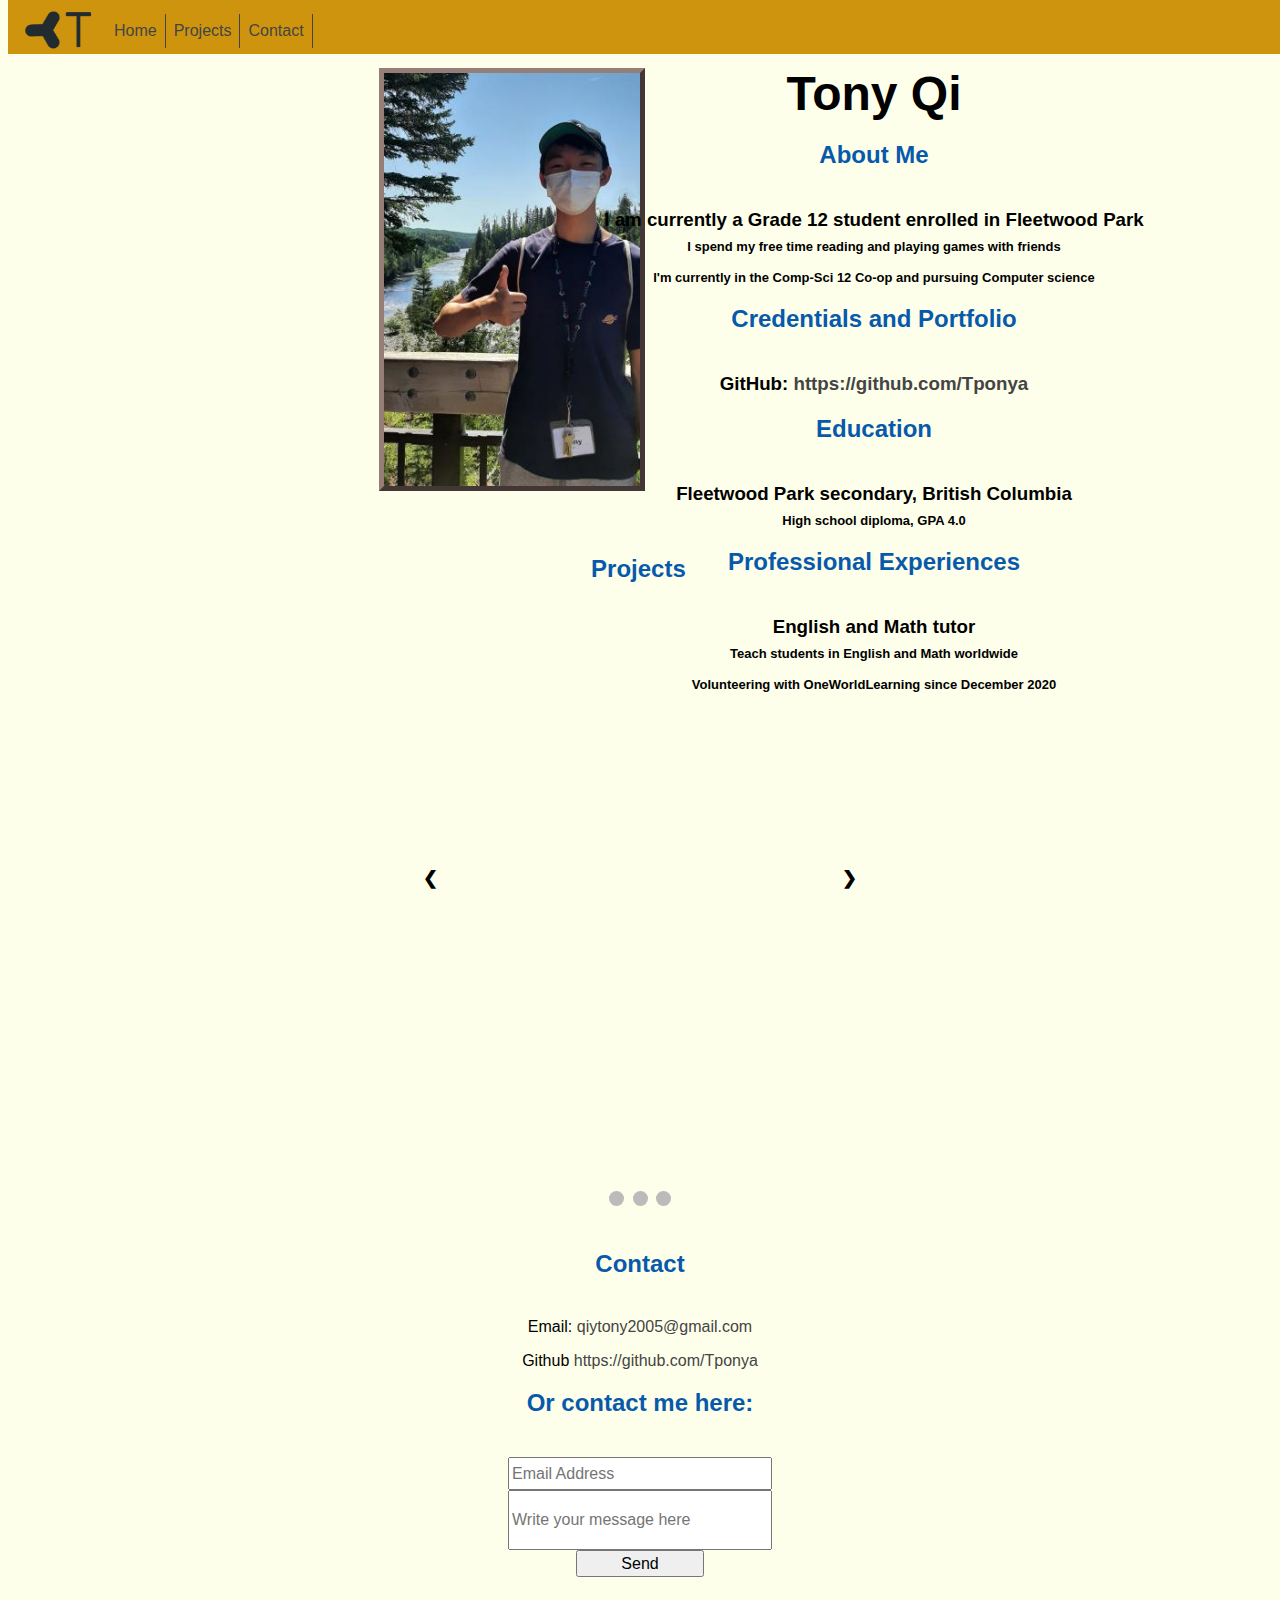
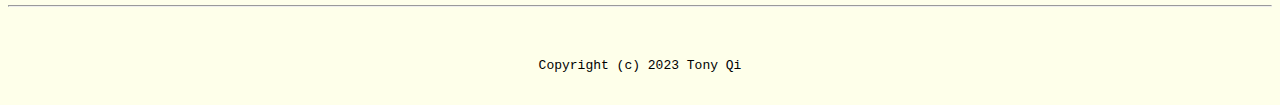
<file: index.html>
<!doctype html>

<!-- this is a comment for human! -->

<html lang="en">
  <header id="Home">
    <nav>
      <ul class="Navibar">
        <li><a class= "bar" href="#Home">Home</a></li>
        <li><a class= "bar" href="#Projects">Projects</a></li>
        <li><a class= "bar" href="#Contact">Contact</a></li>
      </ul>
    </nav>
    <a href=https://www.google.com/url?sa=i&url=https%3A%2F%2Ftenor.com%2Fview%2Fkorok-yahaha-legend-of-zelda-breath-of-the-wild-loz-gif-22535699&psig=AOvVaw0djsVA3Y56MF2c1TvOK0Fv&ust=1675319931925000&source=images&cd=vfe&ved=0CA8QjRxqFwoTCMiAz5zb8_wCFQAAAAAdAAAAABAJ><img class="icon" src="images/Logo.PNG"></a>
    <div id="Head_box" >
    </div>
    <title>Tony Qi Portal </title>
    <link rel="stylesheet" href="css/master.css">
    <link rel="stylesheet" href="css/carousel.css">
    <meta name="viewport" content="width=device-width, initial-scale=1, shrink-to-fit-=no">
    <meta name="name" content="Tony Qi's Portal">
    <meta name="robots" content="noindex, nofollow">
  </header>

  <body>

    <img class="profile" src="images/Hey its me thubs up.jpg" alt="banner">
    <div class="about_me"> 
        <h1> Tony Qi </h1>

        <h2>About Me</h2>
        <h3> I am currently a Grade 12 student enrolled in Fleetwood Park</h3>
        <h4> I spend my free time reading and playing games with friends</h4>
        <h4> I'm currently in the Comp-Sci 12 Co-op and pursuing Computer science</h4>

        <h2>Credentials and Portfolio</h2>
        <h3>GitHub: <a href="https://github.com/Tponya" target="_blank">https://github.com/Tponya</a></h3>
        <h2>Education</h2>

        <h3>Fleetwood Park secondary, British Columbia</h3>
        <h4>High school diploma, GPA 4.0</h4>
        <h2>Professional Experiences</h2>
        <h3>English and Math tutor</h3>
        <h4>Teach students in English and Math worldwide</h4>
        <h4>Volunteering with OneWorldLearning since December 2020</h4>
    </div>
<!-- Let's try to do carousel-->

<script>
let slideIndex = 1;
showSlides(slideIndex);

// Next/previous controls
function plusSlides(n) {
  showSlides(slideIndex += n);
}

// Thumbnail image controls
function currentSlide(n) {
  showSlides(slideIndex = n);
}

function showSlides(n) {
  let i;
  let slides = document.getElementsByClassName("mySlides");
  let dots = document.getElementsByClassName("dot");
  if (n > slides.length) {slideIndex = 1}
  if (n < 1) {slideIndex = slides.length}
  for (i = 0; i < slides.length; i++) {
    slides[i].style.display = "none";
  }
  for (i = 0; i < dots.length; i++) {
    dots[i].className = dots[i].className.replace(" active", "");
  }
  slides[slideIndex-1].style.display = "block";
  dots[slideIndex-1].className += " active";
}
    </script>

<!--Slideshow container-->
<div class="Projects"><h2> Projects </h2></div>
<div id="Projects" class="slideshow-container">

  <!-- Full-width images with number and caption text -->
  <div class="mySlides fade">
    <div class="numbertext">3</div>
    <img src="images/parametric picture.PNG" style="width:20vw">
    <div class="text"><h3> <a href ="https://py3.codeskulptor.org/#user307_bMD1EVe0fPHCbAK.py"> Parametric function drawer with tangent and normal lines </a><h3></div>
  </div>

  <div class="mySlides fade">
    <div class="numbertext">1</div>
    <img src="images/Last stand.PNG" style="width:20vw">
    <div class="text"><h3> <a href="https://py3.codeskulptor.org/#user306_ePUJE6hi0yCy2RU.py"> Top down survival shooter game </a></h3></div>
  </div>

  <div class="mySlides fade">
    <div class="numbertext">2</div>
    <img src="images/Stand arrow stand.jpg" style="width:20vw">
    <div class="text"><h3> Wooden led lamp made with sauder, and plexy glass</a></h3></div>
  </div>

  <!-- Next and previous buttons -->
  <a class="prev" onclick="plusSlides(-1)">&#10094;</a>
  <a class="next" onclick="plusSlides(1)">&#10095;</a>
</div>
<br>

<!-- The dots/circles -->
<div style="text-align:center">
  <span class="dot" onclick="currentSlide(1)"></span>
  <span class="dot" onclick="currentSlide(2)"></span>
  <span class="dot" onclick="currentSlide(3)"></span>
</div>

<!-- Back to my code! -->
<!--
    <h2> Projects </h2>
        <h3> <a href="https://py3.codeskulptor.org/#user306_DNRHvYzyKDw85JW.py"> Top down survival shooter game </a></h3>
        <img src="images/Last stand.PNG" width="30%" alt="image of game">

        <h3> Plexy glass night stand </h3>
        <img src="images/Stand arrow stand.jpg" width="30%" alt="image of night stand">

        <h3> <a href ="https://py3.codeskulptor.org/#user307_bMD1EVe0fPHCbAK.py"> Parametric function drawer with tangent and normal lines </a><h3>
        <img src="images/parametric picture.PNG" width="30%" alt="image of parametric function flower">

    <p><a href="resume.html">My Resume</a> | <a href ="https://github.com/TonyQi">My GitHub</a></p>
    <h2>Contact</h2>
        -->
    <div class="inputDiv">
    <h2>Contact</h2>
    <p>Email: <a href="mailto:qiytony2005@gmail.com">qiytony2005@gmail.com</a></p>
    <p>Github <a href="https://github.com/Tponya">https://github.com/Tponya</a></p>



    <!-- This is the form -->
    <h2>Or contact me here:</h2>
<!--
    <div class="container">
        <form class= "contact form" onsubmit="send(); reset(); return false;">
            <h3>GET IN TOUCH</h3>
            <input type="text" id="name" placeholder="Your Name" required>
            <input type="email" id="email" placeholder="Email id" required>
            <input type="text" id="phone" placeholder="Phone no." required>
            <textarea id="message" rows="4" placeholder="What would you like to say?"></textarea>
            <button type="submit">Send</button>
        </form>
    </div>
  -->

    <form id="Contact" class="contact_form" action="https://formsubmit.co/qiytony2005@gmail.com" method="POST">
    <div class ="input-boxes">
      <input type="hidden" name="_subject" value="Portfolio website email">
      <input class= "email-box" type="email" name="email" placeholder="Email Address" required>
      <!-- replace with deployed website when done-->
      <input type="hidden" name="_next" value="https://tponya.github.io/">
      <input class = "message-box" type="text" name="message" placeholder="Write your message here" required>
      <button class = "send-box"type="submit">Send</button>
    </div>
    </form>
    </div>
    
</form>
    
</body>

<footer>
  <hr>
  <code>Copyright (c) 2023 Tony Qi</code>

</footer>
</html>
</file>
<file: css/master.css>
/* Cascading stylesheet for the website */

/* Text inside these asterisks and slashes are comments for human */

a {
    color: #444444;/* set the text color to blue here */
    text-decoration: none; /* This means we do not want hyperlinks to be underlined */
  }

  a:hover {
    color: #444444;/* set the text color to red here */
    text-decoration: none; /* This means we do not want hyperlinks to be underlined */
    background-color: #b4b4b4;
  }

  .icon{
    height: 60px;
    width: 73px;
    left: 23px;
    top:0px;
    position: fixed;
    z-index: 2;
  }

  li {
  float: left;
  border-right: 1px solid #444444;
  }

  #Head_box{
    background-color: #CE940E ;
    top: 0px;
    height: 6vh;
    width: 100%;
    position: fixed;
    z-index: 1;
  }

  .Navibar {
    position: absolute;
    list-style-type: none;
    left: 100px;
    margin: 6px;
    padding: 0;
    overflow: hidden;
    background-color: #333;
    position: fixed;
    z-index: 2;
  }

  .bar {
    display: block;
    padding: 8px;
    background-color: #CE940E;
  }


  body {
    /* set the background color here */
    background-color: rgb(254, 255, 234);
    color: black;
    /* set the text color to black here */
    font-family: Arial, Helvetica, sans-serif;
    text-align: center;   /* set the font here */
    /* set the text alignment here */
   }

  footer {
    margin-top: 2rem;
    margin-bottom: 2rem;
  }

  h1 {
    margin-bottom: 0.5rem;
    margin-top: 3rem;
    font-size:xxx-large
   }

  h2 {
    /* set the text color of to #075AAB here */
    color: #075AAB;
    /* set both the bottom margin and top margin to 2.5rem here */
    margin-bottom: 2.5rem;
   }

  h3 {
    margin-bottom: 0;
    margin-top: 2rem;
  }

  h4 {
    margin-bottom: 1rem;
    margin-top: 0.5rem;
    font-weight: 600;
    font-size:small;
  }

  h5 {
    margin-top: 0.5rem;
  }

  hr {
    margin-bottom: 3rem;
    margin-top: 3rem;
  }

  /* this controls how the bullet points in the resume page looks */
  ul {
    display: table;
    margin: 0 auto;
    text-align: left;
  }

  form{
    background: #fff;
    justify-content: center;

    

  }
  form h3{
    color: #555;
    font-weight: 800;
    margin-bottom: 20px;
  }

  .about_me{
    position: relative;
    width: 20vw; 
    float: right;
    text-indent: -50vw;
    left: 50px;
    top: 10px;
  }
  .profile{
    border: 5px outset #967E76;
    background-color: #EEE3CB;
    position: relative;
    top: 60px;
    margin: auto;
    width: 20vw; 
  }
  .inputDiv{
    position: relative;
    top: 20px;
  }
  .Projects{
    position: relative;
    left: 10%;
    top: 100px;
  }
  .mySlides fade{
    position: absolute;
  }
    /* form boxes */
        .input-boxes{
          font-size: medium;
          display: flex;
          justify-content: center;
          align-items: center;
          flex-direction: column;
          background-color: rgb(254, 255, 234);
        }
        .email-box{
          font-size: medium;
          height:3vh;
          width:20vw;
        }
        .message-box{
          font-size: medium;
          height:6vh;
          width:20vw;
        }
        .send-box{
          font-size: medium;
          height:3vh;
          width:10vw
        }
</file>
<file: css/carousel.css>
/* Slideshow container */
  .slideshow-container {
    max-width: 500px;
    height: 500px;
    position: relative;
    margin-top: 140px;
    margin-bottom: 50px;
    margin-left: auto;
    margin-right: auto;
  }

  /* Hide the images by default */
  .mySlides {
    display: none;
  }

  /* Next & previous buttons */
  .prev {
    cursor: pointer;
    position: absolute;
    top: 50%;
    width: auto;
    margin-top: -22px;
    padding: 16px;
    color: black;
    font-weight: bold;
    font-size: 18px;
    transition: 0.6s ease;
    border-radius: 0 3px 3px 0;
    user-select: none;
    left: 17px;
  }

  /* Position the "next button" to the right */
  .next {
    cursor: pointer;
    position: absolute;
    top: 50%;
    width: auto;
    margin-top: -22px;
    padding: 16px;
    color: black;
    font-weight: bold;
    font-size: 18px;
    transition: 0.6s ease;
    border-radius: 3px 0 0 3px;
    user-select: none;
    right: 17px;
  }

  /* On hover, add a black background color with a little bit see-through */
  .prev:hover, .next:hover {
    background-color: rgba(0,0,0,0.8);
  }

  /* Caption text */
  .text {
    color: black;
    font-size: 15px;
    position: absolute;
    top: -60px;
    width: 100%;
    text-align: center;
  }

  /* Number text (1/3 etc) */
  .numbertext {
    color: black;
    font-size: 12px;
    padding: 8px 12px;
    position: absolute;
    top: 0;
  }

  /* The dots/bullets/indicators */
  .dot {
    cursor: pointer;
    height: 15px;
    width: 15px;
    margin: 0 2px;
    background-color: #bbb;
    border-radius: 50%;
    display: inline-block;
    transition: background-color 0.6s ease;
  }

  .active, .dot:hover {
    background-color: #717171;
  }

  /* Fading animation */
  .fade {
    animation-name: fade;
    animation-duration: 1.5s;
  }

  @keyframes fade {
    from {opacity: .4}
    to {opacity: 1}
  }
  /* On smaller screens, decrease text size */
  @media only screen and (max-width: 300px) {
    .prev, .next,.text {font-size: 11px}
  }
</file>
